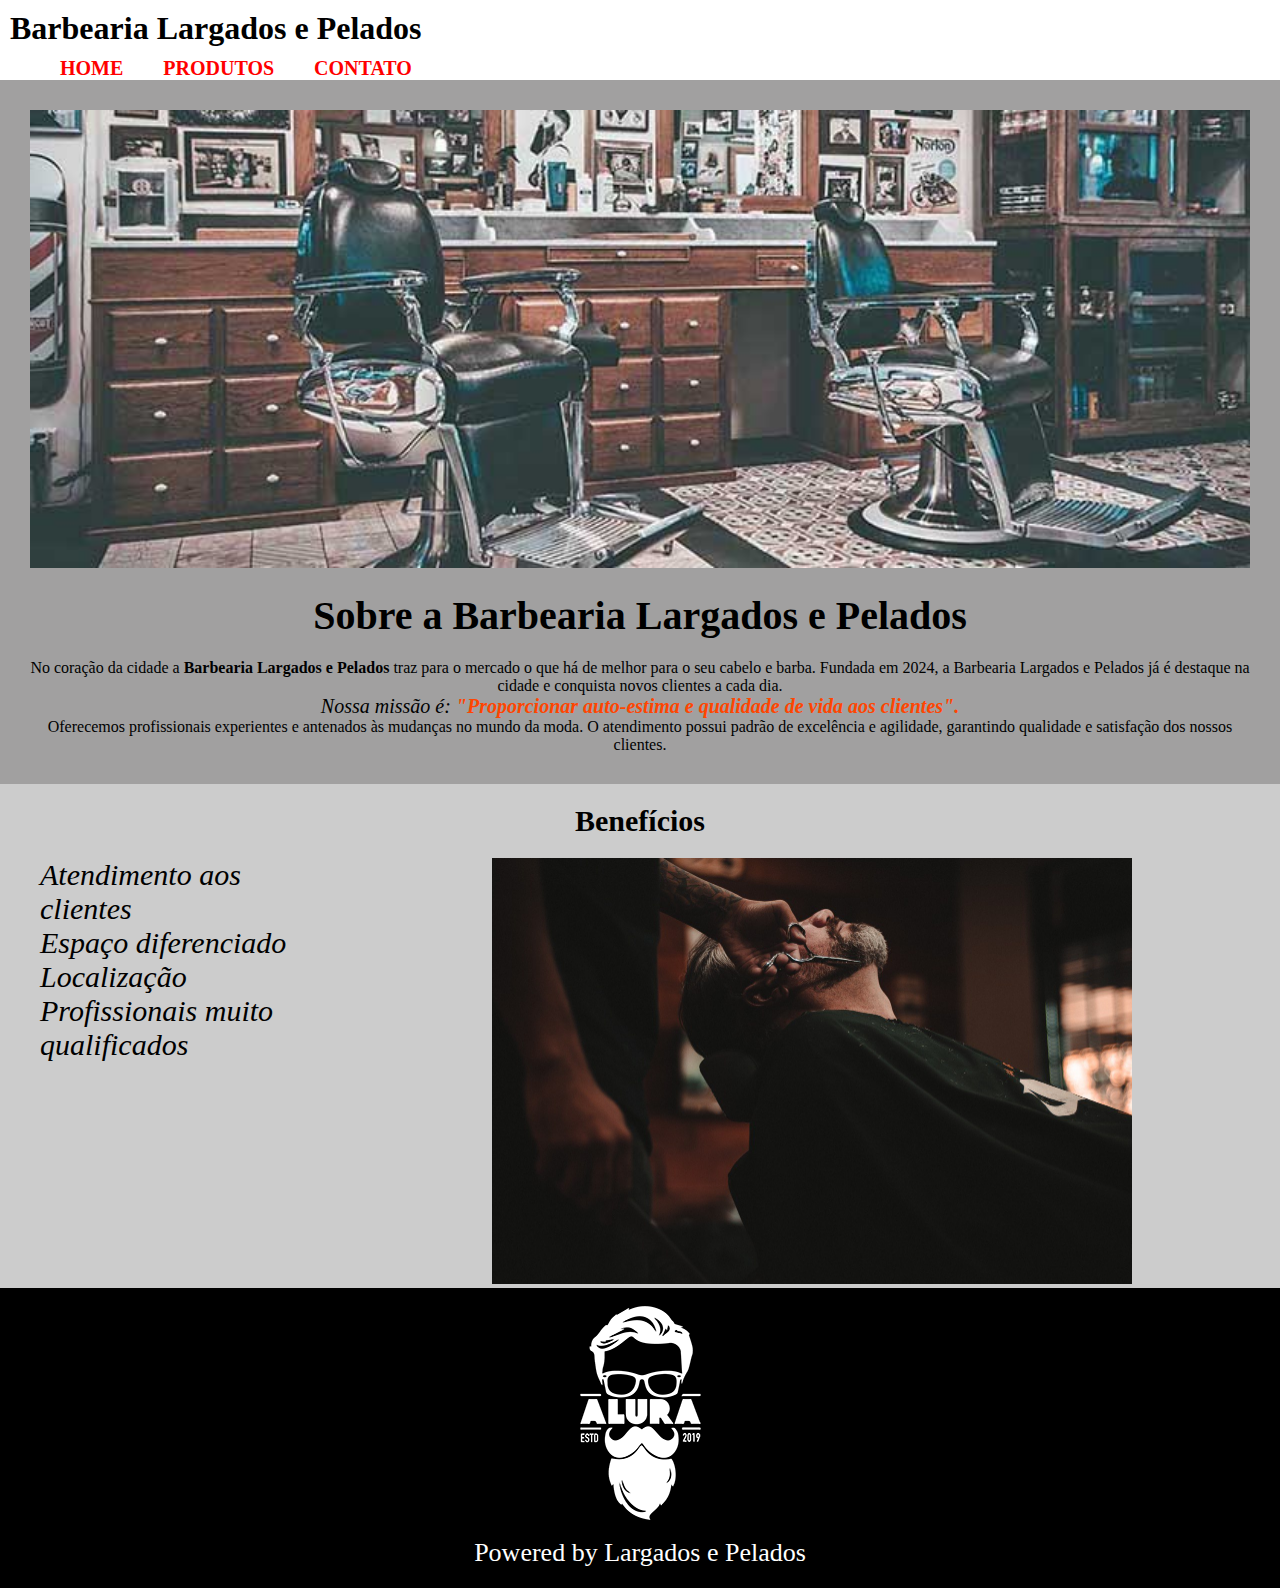
<file: index.html>
<!DOCTYPE html>
<html lang="pt-br">

<head>
    <meta charset="UTF-8">
    <meta http-equiv="X-UA-Compatible" content="IE=edge">
    <meta name="viewport" content="width=device-width, initial-scale=1.0">
    <title>Barbearia Largados e Pelados</title>
    <link rel="stylesheet" href="style-home.css">

</head>

<body>
    <header>
        
        <h1 class="titulo-principal">
            Barbearia Largados e Pelados
        </h1>
        <nav>
            <ul>
                <li><a href="index.html">Home</a></li>
                <li><a href="produtos.html">Produtos</a></li>
                <li><a href="contato.html">Contato</a></li>
            </ul>
        </nav>
    </header>

    <div class="principal">
        <img src="ARQUIVOS_BARBEARIA/banner.jpg" alt="" class="Barba">

        <h2>Sobre a Barbearia Largados e Pelados
        </h2>

        <p>No coração da cidade a <strong>Barbearia Largados e Pelados</strong> traz para o mercado o que há de melhor para o seu
            cabelo e barba. Fundada em 2024, a Barbearia Largados e Pelados já é destaque na cidade e conquista novos clientes a cada
            dia.</strong>
        </p>

        <p class="boi"> <em>Nossa missão é: <strong>"Proporcionar auto-estima e qualidade de vida aos
                    clientes".</strong></em> </p>

        <p>Oferecemos profissionais experientes e antenados às mudanças no mundo da moda. O atendimento possui padrão de
            excelência e agilidade, garantindo qualidade e satisfação dos nossos clientes.</p>
    </div>


    <div class="beneficios">

        <h3 class="nerdola">Benefícios</h3>

        <ul class="listabeneficios">

            <li class="itens">Atendimento aos clientes</li>
            <li class="itens">Espaço diferenciado</li>
            <li class="itens">Localização</li>
            <li class="itens">Profissionais muito qualificados</li>

        
        
        </ul>
        <img class="imagem" src="ARQUIVOS_BARBEARIA/beneficios.jpg" alt="">

        <footer>
            <img src="ARQUIVOS_BARBEARIA/logo-branco.png" alt="logo da barbearia">
            <p>Powered by Largados e Pelados</p>
        </footer>
    </body>
</file>
<file: style-home.css>
*{
    margin: 0;
}

.principal{

     padding: 30px;
    background-color: #d6d3d3
}
.titulo-principal{
    padding-left: 20px;
    padding: 10px;

}
ul {
    list-style-type: none;
    display: flex;

}

li>a {
    color: rgb(85, 85, 85);
    font-size: 20px;
    font-weight: 600;
    text-decoration: none;
    padding: 20px;
    text-transform: uppercase;
}

a:hover {
    color: #51ff00;
    text-decoration: underline;
}



section {
    display: flex;
    justify-content: center;
    margin-top: 20px;
}

section>div {
    border: 2px solid black;
    border-radius: 10px;
    width: 320px;
    height: 420px;
    margin-right: 50px;
    text-align: center;
    transition: all 0.1s linear;
}

section>div:hover {
    border: 1px solid #000000;
    transform: scale(1.05);
}
h1{

    text-align: left;
}
h2,h3{
    padding: 20px 0;
   
text-align: center;
}
h2{
    font-size: 40px;
}

h3{
    font-size: 30px;
}
p {
   
    text-align: center;
}

.boi {

    font-size: 20px;
}
 em   strong{

        color: orangered;;
}

.Barba{
    width: 100%;
}
*{
    margin: 0;
}

.principal{

     padding: 30px;
    background-color: #d1d1d1
}
.titulo-principal{
    padding-left: 20px;
    padding: 10px;

}
ul {
    list-style-type: none;
    display: flex;

}

li>a {
    color: black;
    font-size: 20px;
    font-weight: 600;
    text-decoration: none;
    padding: 20px;
    text-transform: uppercase;
}

a:hover {
    color: #19a1c7;
    text-decoration: underline;
}



section {
    display: flex;
    justify-content: center;
    margin-top: 20px;
}

section>div {
    border: 2px solid black;
    border-radius: 10px;
    width: 320px;
    height: 420px;
    margin-right: 50px;
    text-align: center;
    transition: all 0.1s linear;
}

section>div:hover {
    border: 1px solid #000000;
    transform: scale(1.05);
}
h1{

    text-align: left;
}
h2,h3{
    padding: 20px 0;
   
text-align: center;
}
h2{
    font-size: 40px;
}

h3{
    font-size: 30px;
}
p {
   
    text-align: center;
}

.boi {
    margin: 0;
}

.principal{

     padding: 30px;
    background-color: #e9e9e9
}
.titulo-principal{
    padding-left: 20px;
    padding: 10px;

}
ul {
    list-style-type: none;
    display: flex;

}

li>a {
    color: black;
    font-size: 20px;
    font-weight: 600;
    text-decoration: none;
    padding: 20px;
    text-transform: uppercase;
}

a:hover {
    color: #00e21e;
    text-decoration: underline;
}



section {
    display: flex;
    justify-content: center;
    margin-top: 20px;
}

section>div {
    border: 2px solid black;
    border-radius: 10px;
    width: 320px;
    height: 420px;
    margin-right: 50px;
    text-align: center;
    transition: all 0.1s linear;
}

section>div:hover {
    border: 1px solid #000000;
    transform: scale(1.05);
}
h1{

    text-align: left;
}
h2,h3{
    padding: 20px 0;
   
text-align: center;
}
h2{
    font-size: 40px;
}

h3{
    font-size: 30px;
}
p {
   
    text-align: center;
}

.boi {

    font-size: 20px;
}
 em   strong{

        color: orangered;;
}

.Barba{
    width: 100%;
}

.nerdola{

    text-align: center;
}

.beneficios{
   
    background-color: #7d7b7b;
}

.listabeneficios{

   display: inline-block;
   
    margin: 0;
}

.principal{

     padding: 30px;
    background-color: #a1a0a0
}
.titulo-principal{
    padding-left: 20px;
    padding: 10px;

}
ul {
    list-style-type: none;
    display: flex;

}

li>a {
    color: rgb(255, 0, 0);
    font-size: 20px;
    font-weight: 600;
    text-decoration: none;
    padding: 20px;
    text-transform: uppercase;
}

a:hover {
    color: #0dff00;
    text-decoration: underline;
}



section {
    display: flex;
    justify-content: center;
    margin-top: 20px;
}

section>div {
    border: 2px solid rgba(0, 0, 0, 0.897);
    border-radius: 10px;
    width: 320px;
    height: 420px;
    margin-right: 50px;
    text-align: center;
    transition: all 0.1s linear;
}

section>div:hover {
    border: 1px solid #000000;
    transform: scale(1.05);
}
h1{

    text-align: left;
}
h2,h3{
    padding: 20px 0;
   
text-align: center;
}
h2{
    font-size: 40px;
}

h3{
    font-size: 30px;
}
p {
   
    text-align: center;
}

.boi {

    font-size: 20px;
}
 em   strong{

        color: orangered;;
}

.Barba{
    width: 100%;
}

.nerdola{

    text-align: center;
}

.beneficios{
   
    background-color: #ccc;
}

.listabeneficios{

   display: inline-block;
   
    vertical-align: top;
    width: 20%;
    margin-right: 15%;
    font-size: 30px;

}

.itens{
    font-style: italic;
}

.imagem{

    width: 50%;
}
footer{
    font-size: 26px;
    color: white;
    height: 300px;
    background-color: black;
    display: flex;
    align-items: center;
    vertical-align: top;
    width: 20%;
    margin-right: 15%;
    font-size: 30px;

}

.itens{
    font-style: italic;
}

.imagem{

    width: 50%;
}
footer{
    font-size: 26px;
    color: white;
    height: 300px;
    background-color: black;
    display: flex;
    align-items: center;

    font-size: 20px;
}
 em   strong{

        color: orangered;;
}

.Barba{
    width: 100%;
}

.nerdola{

    text-align: center;
}

.beneficios{
   
    background-color: #ccc;
}

.listabeneficios{

   display: inline-block;
   
    vertical-align: top;
    width: 20%;
    margin-right: 15%;
    font-size: 30px;

}

.itens{
    font-style: italic;
}

.imagem{

    width: 50%;
}
footer{
    font-size: 26px;
    color: white;
    height: 300px;
    background-color: black;
    display: flex;
    align-items: center;
}
.nerdola{

    text-align: center;
}

.beneficios{
   
    background-color: #ccc;
}

.listabeneficios{

   display: inline-block;
   
    vertical-align: top;
    width: 20%;
    margin-right: 15%;
    font-size: 30px;

}

.itens{
    font-style: italic;
}

.imagem{

    width: 50%;
}
footer{
    width: 100%;
    font-size: 26px;
    color: white;
    height: 300px;
    background-color: black;
    display: flex;
    align-items: center;
    flex-direction: column;

}
</file>
